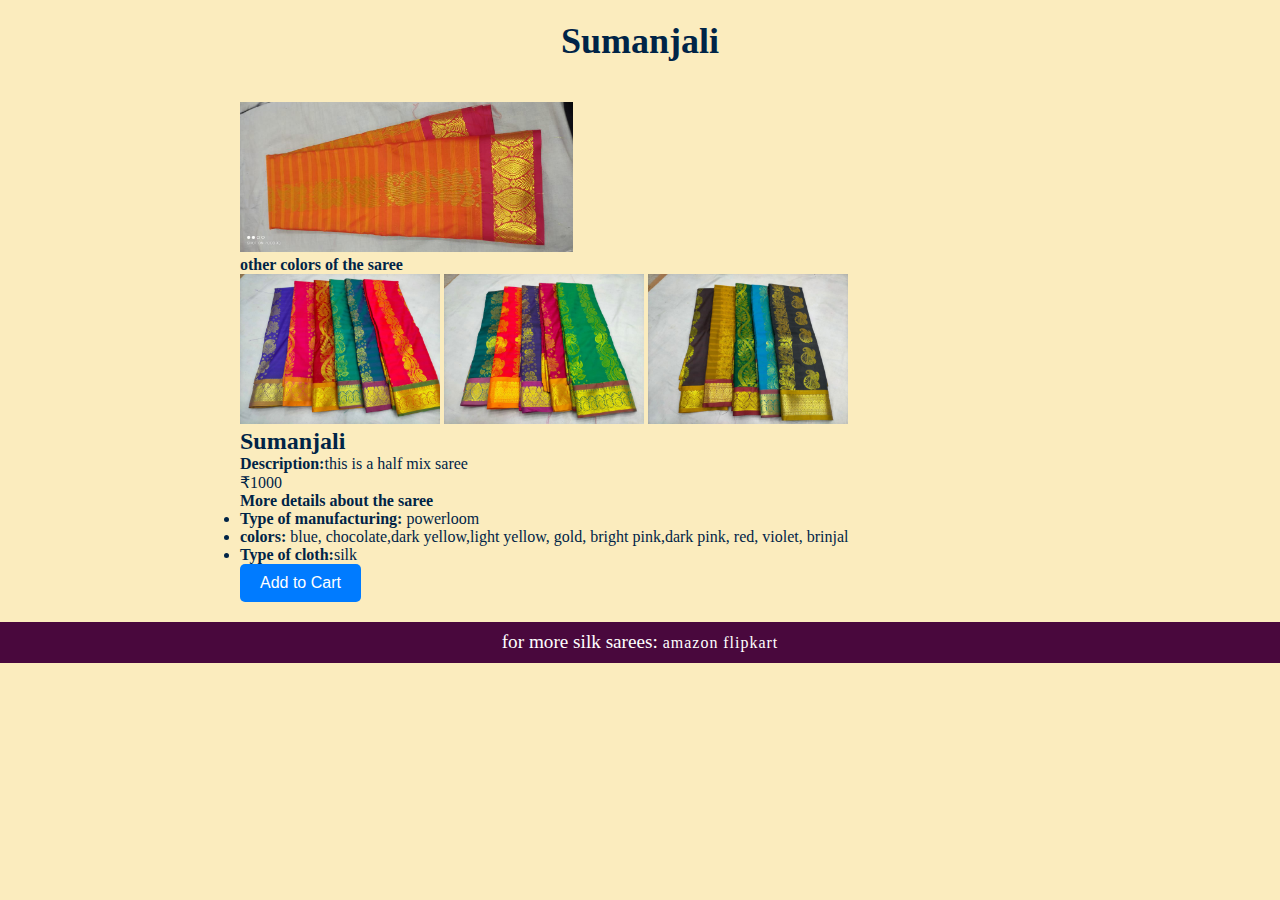
<file: product1.html>
<!DOCTYPE html>
<html>

<head>
  <title>Saree Detail</title>
  <link rel="stylesheet" type="text/css" href="style.css">
</head>

<body>
  <div class="container">
    <h1>Sumanjali </h1>
    <div class="product-detail">
      <img src="product1.jpg" height="150" alt="Product 1">
      <h4>
        other colors of the saree
      </h4>

      <img src="product111.jpg" height="150" alt="Product 1">
      <img src="product112.jpg" height="150" alt="Product 1">
      <img src="product113.jpg" height="150" alt="Product 1">
      <h2>Sumanjali</h2>
      <p><b> Description:</b>this is a half mix saree</p>
      <p class="price">₹1000</p>
      <b>More details about the saree</b>
      <ul>
        <li><b>Type of manufacturing:</b> powerloom</li>
        <li><b>colors:</b> blue, chocolate,dark yellow,light yellow, gold, bright pink,dark pink, red, violet, brinjal
        </li>
        <li><b>Type of cloth:</b>silk</li>
      </ul>
      <button class="product-btn" onclick="window.location.href='index.html'">Add to Cart</button>
    </div>
  </div>
</body>
<footer class="copyright">for more silk sarees:
		  <a href="https://www.amazon.in/s?k=silk+sarees&crid=2GSA58O7J0VJ0&sprefix=silk+sarees%2Caps%2C257&ref=nb_sb_noss_1" img src="/amazon.png" target="_blank">amazon</a>
<a href="https://www.flipkart.com/q/silk-sarees" img src="/flipkart.png">flipkart
</a>

     </footer>
</html>
</file>
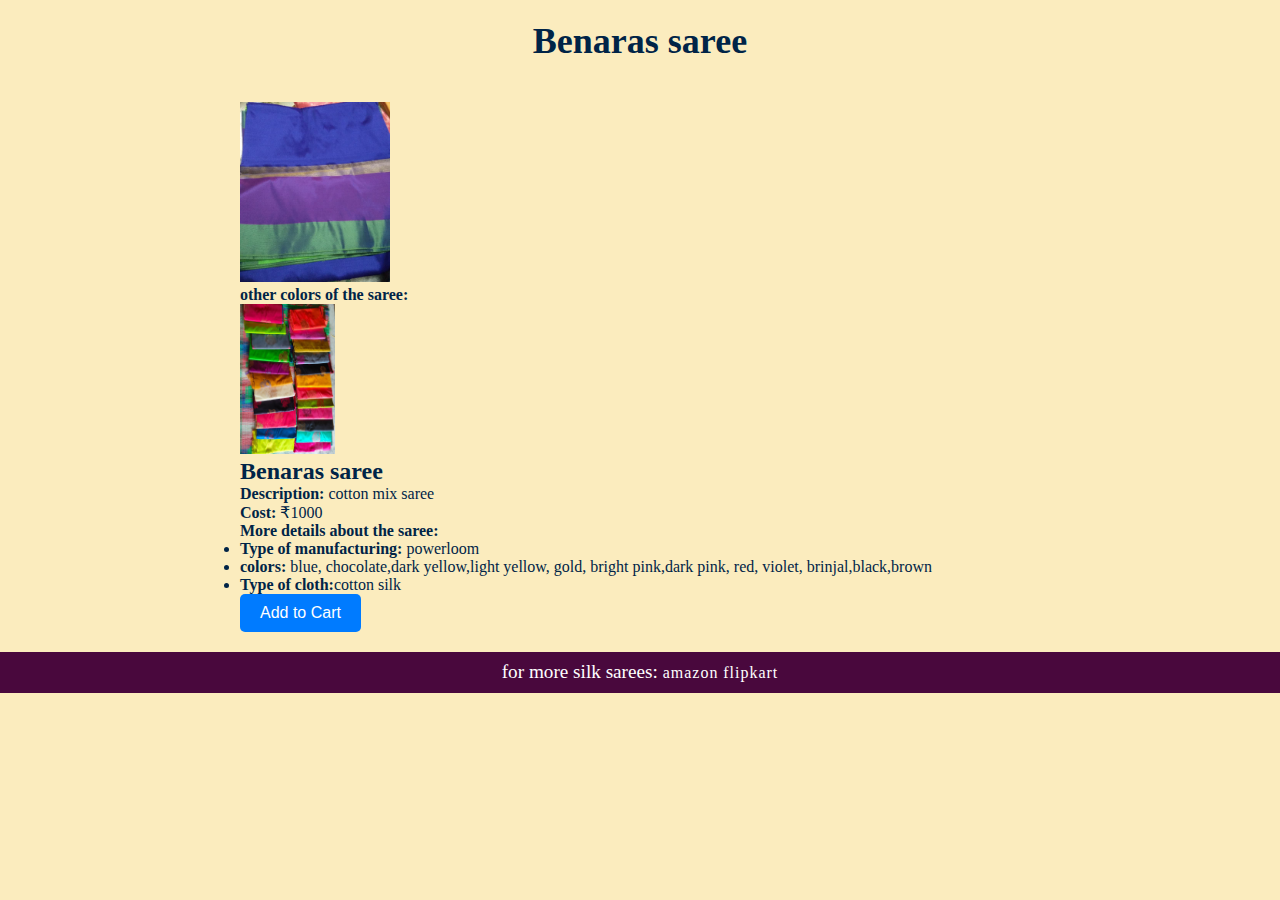
<file: product10.html>
<!DOCTYPE html>
<html>
  <head>
    <title>Product Detail</title>
    <link rel="stylesheet" type="text/css" href="style.css">
  </head>
  <body>
    <div class="container">
      <h1>Benaras saree</h1>
      <div class="product-detail">
        <img src="product10.jpg" width="150" alt="Product 10">
        <h4>
           other colors of the saree:
        </h4>
        <img src="product1010.jpg" height="150" alt="Product 2">
        <h2>Benaras saree</h2>
        <p><b>Description:</b> cotton mix saree</p>
        <p class="price"><b>Cost:</b> ₹1000</p>
        <b>More details about the saree:</b>
                <ul>
          <li><b>Type of manufacturing:</b> powerloom</li>
          <li><b>colors:</b> blue, chocolate,dark yellow,light yellow, gold, bright pink,dark pink, red, violet, brinjal,black,brown  </li>
          <li><b>Type of cloth:</b>cotton silk</li>
        </ul>
        <button class="product-btn" onclick="window.location.href='index.html'">Add to Cart</button>
      </div>
    </div>
  </body>
  <footer class="copyright">for more silk sarees:
		  <a href="https://www.amazon.in/s?k=silk+sarees&crid=2GSA58O7J0VJ0&sprefix=silk+sarees%2Caps%2C257&ref=nb_sb_noss_1" img src="/amazon.png" target="_blank">amazon</a>
<a href="https://www.flipkart.com/q/silk-sarees" img src="/flipkart.png">flipkart
</a>

     </footer>
  </html>
</file>
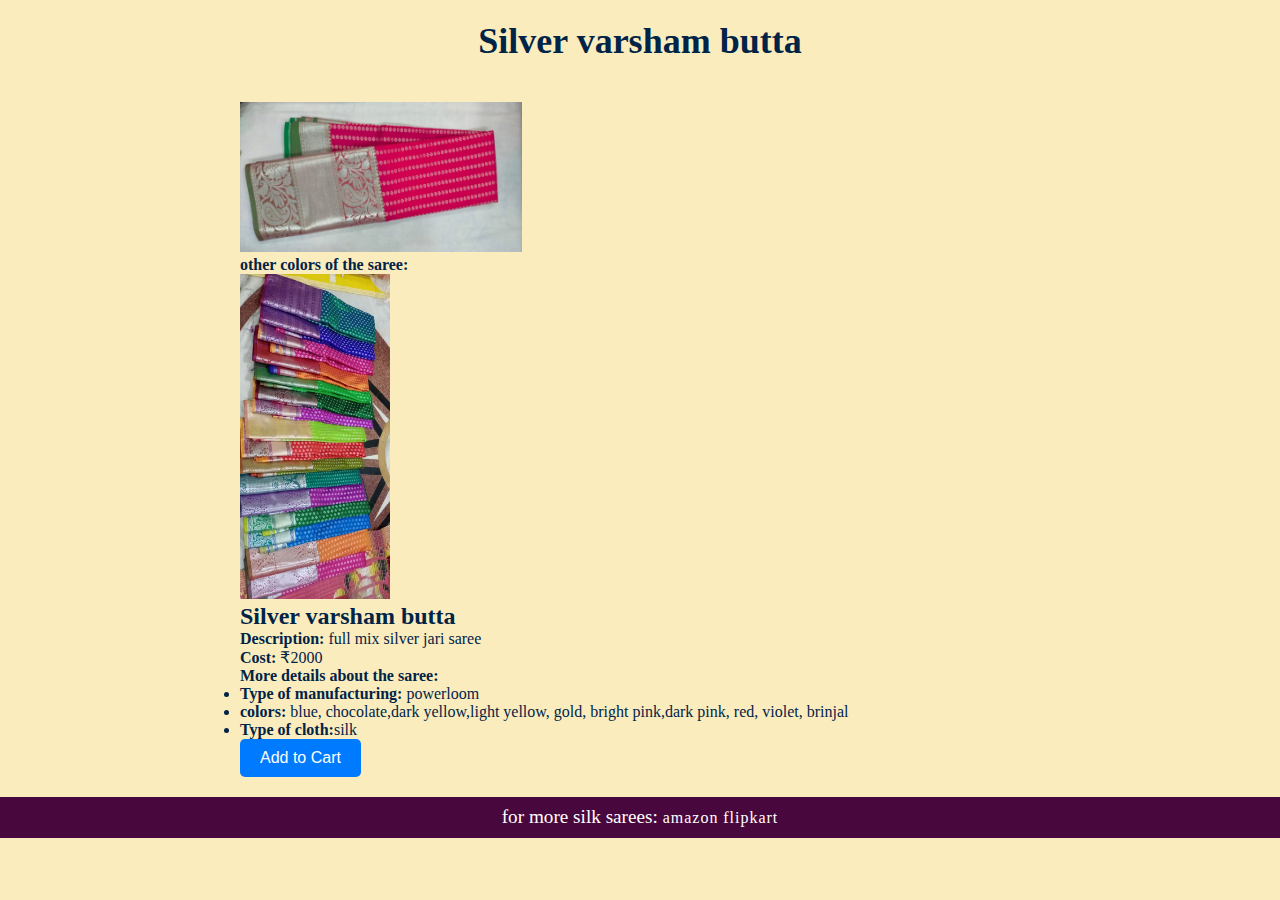
<file: product2.html>
<!DOCTYPE html>
<html>
  <head>
    <title>Saree Detail</title>
    <link rel="stylesheet" type="text/css" href="style.css">
  </head>
  <body>
    <div class="container">
      <h1>Silver varsham butta</h1>
      <div class="product-detail">
        <img src="product2.jpg" height="150" alt="Product 2">
        <h4>
           other colors of the saree:
        </h4>
        <img src="product22.jpg" width="150" alt="Product 2">
        <h2>Silver varsham butta</h2>
        <p><b>Description:</b> full mix silver jari saree</p>
        <p class="price"><b>Cost:</b> ₹2000</p>
        <b>More details about the saree:</b>
                <ul>
          <li><b>Type of manufacturing:</b> powerloom</li>
          <li><b>colors:</b> blue, chocolate,dark yellow,light yellow, gold, bright pink,dark pink, red, violet, brinjal  </li>
          <li><b>Type of cloth:</b>silk</li>
        </ul>
        <button class="product-btn" onclick="window.location.href='index.html'">Add to Cart</button>
      </div>
    </div>
  </body>
  <footer class="copyright">for more silk sarees:
		  <a href="https://www.amazon.in/s?k=silk+sarees&crid=2GSA58O7J0VJ0&sprefix=silk+sarees%2Caps%2C257&ref=nb_sb_noss_1" img src="/amazon.png" target="_blank">amazon</a>
<a href="https://www.flipkart.com/q/silk-sarees" img src="/flipkart.png">flipkart
</a>

     </footer>
</html>
</file>
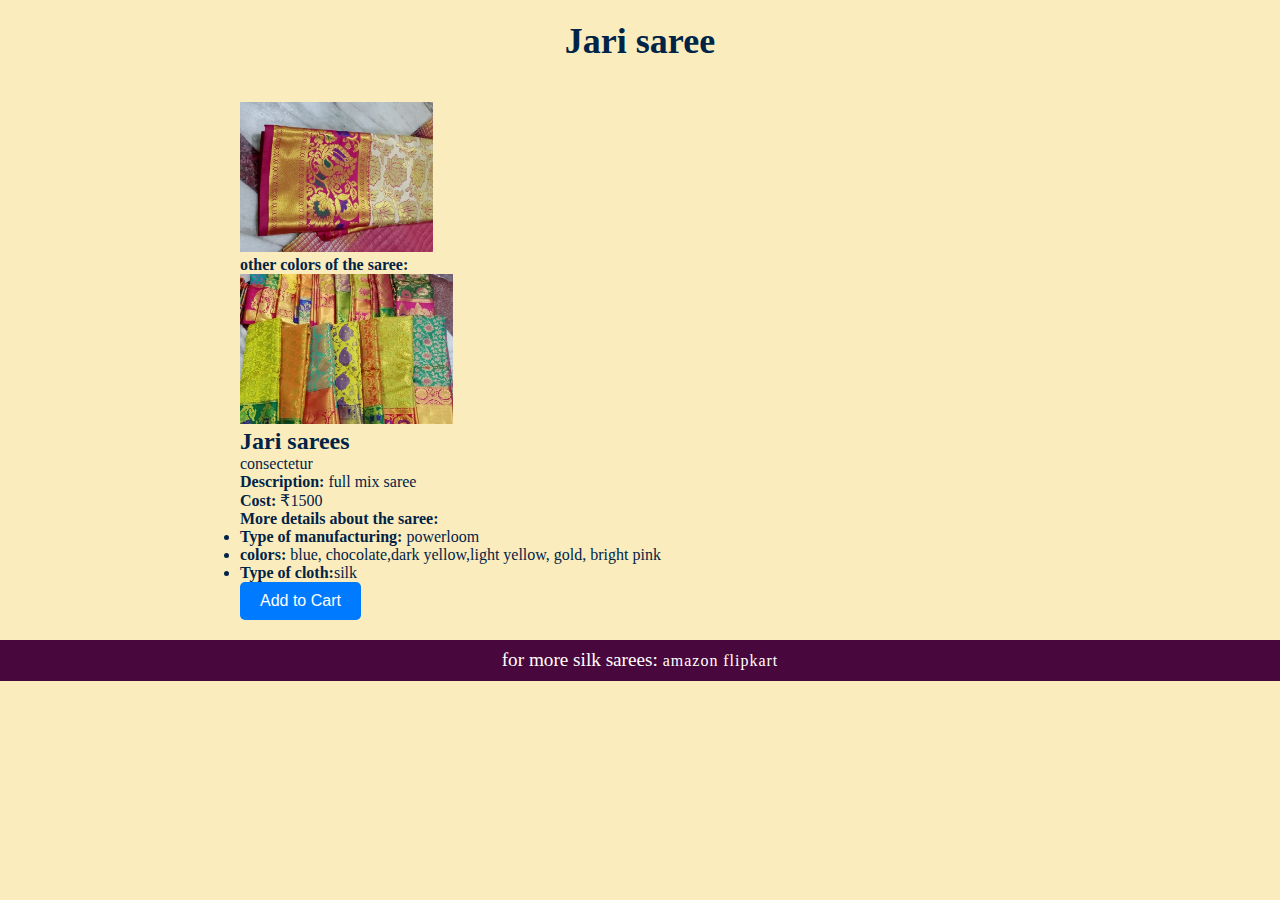
<file: product3.html>
<!DOCTYPE html>
<html>
  <head>
    <title>Product Detail</title>
    <link rel="stylesheet" type="text/css" href="style.css">
  </head>
  <body>
    <div class="container">
      <h1>Jari saree</h1>
      <div class="product-detail">
        <img src="product3.jpg" height="150" alt="Product 3">
        <h4>
           other colors of the saree:
        </h4>
        <img src="product33.jpg" height="150" alt="Product 2">
        <h2>Jari sarees</h2>
        <font>consectetur</font>
       <p><b>Description:</b> full mix saree</p>
        <p class="price"><b>Cost:</b> ₹1500</p>
        <b>More details about the saree:</b>
                <ul>
          <li><b>Type of manufacturing:</b> powerloom</li>
          <li><b>colors:</b> blue, chocolate,dark yellow,light yellow, gold, bright pink  </li>
          <li><b>Type of cloth:</b>silk</li>
        </ul>
        <button class="product-btn" onclick="window.location.href='index.html'">Add to Cart</button>
      </div>
    </div>
  </body>
  <footer class="copyright">for more silk sarees:
		  <a href="https://www.amazon.in/s?k=silk+sarees&crid=2GSA58O7J0VJ0&sprefix=silk+sarees%2Caps%2C257&ref=nb_sb_noss_1" img src="/amazon.png" target="_blank">amazon</a>
<a href="https://www.flipkart.com/q/silk-sarees" img src="/flipkart.png">flipkart
</a>

     </footer>
</html>
</file>
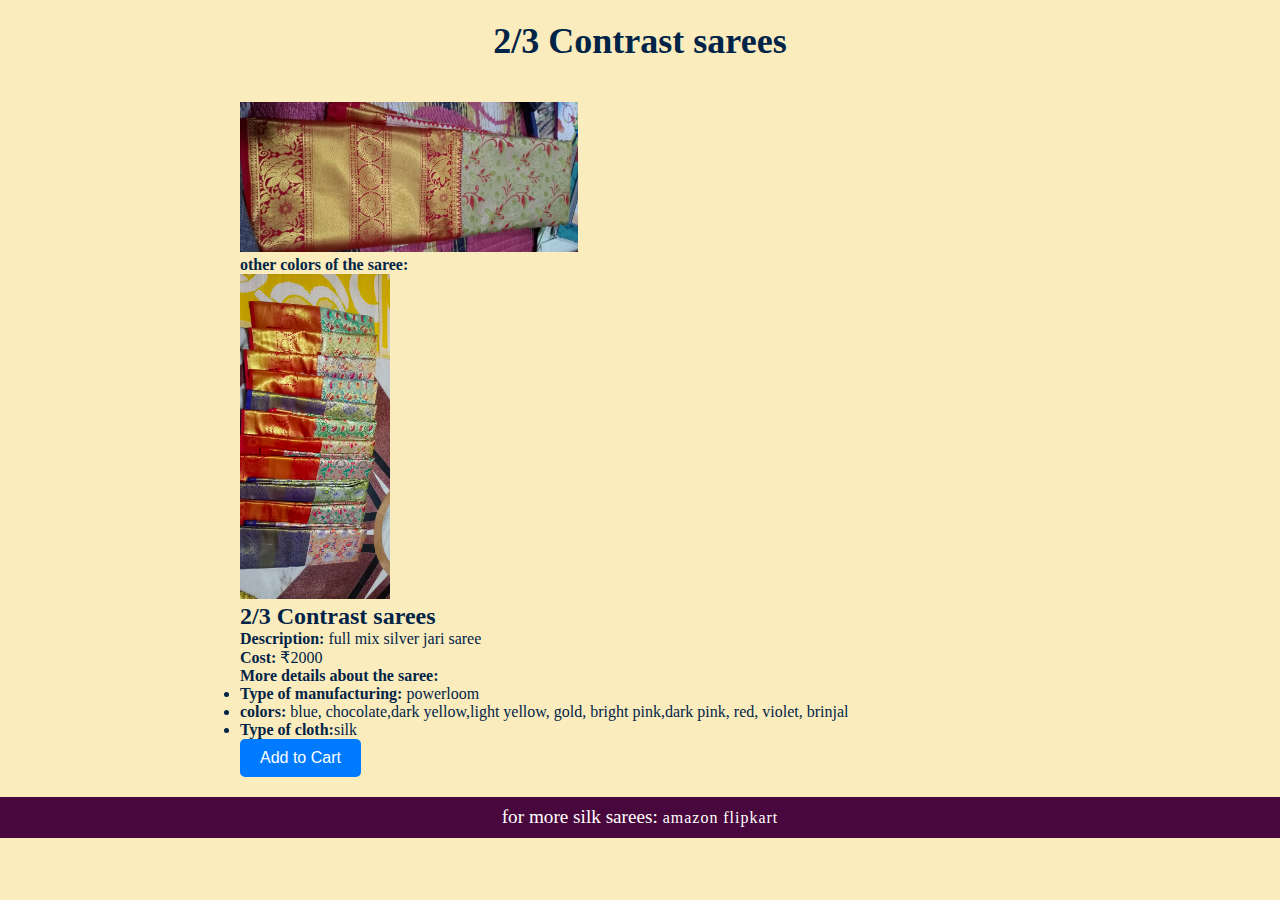
<file: product4.html>
<!DOCTYPE html>
<html>
  <head>
    <title>Saree Detail</title>
    <link rel="stylesheet" type="text/css" href="style.css">
  </head>
  <body>
    <div class="container">
      <h1>2/3 Contrast sarees</h1>
      <div class="product-detail">
        <img src="product4.jpg" height="150" alt="Product 4">
        <h4>
           other colors of the saree:
        </h4>
        <img src="product44.jpg" width="150" alt="Product 2">
        <h2>2/3 Contrast sarees</h2>
        <p><b>Description:</b> full mix silver jari saree</p>
        <p class="price"><b>Cost:</b> ₹2000</p>
        <b>More details about the saree:</b>
                <ul>
          <li><b>Type of manufacturing:</b> powerloom</li>
          <li><b>colors:</b> blue, chocolate,dark yellow,light yellow, gold, bright pink,dark pink, red, violet, brinjal  </li>
          <li><b>Type of cloth:</b>silk</li>
        </ul>
        <button class="product-btn" onclick="window.location.href='index.html'">Add to Cart</button>
      </div>
    </div>
  </body>
  <footer class="copyright">for more silk sarees:
		  <a href="https://www.amazon.in/s?k=silk+sarees&crid=2GSA58O7J0VJ0&sprefix=silk+sarees%2Caps%2C257&ref=nb_sb_noss_1" img src="/amazon.png" target="_blank">amazon</a>
<a href="https://www.flipkart.com/q/silk-sarees" img src="/flipkart.png">flipkart
</a>

     </footer>
</html>
</file>
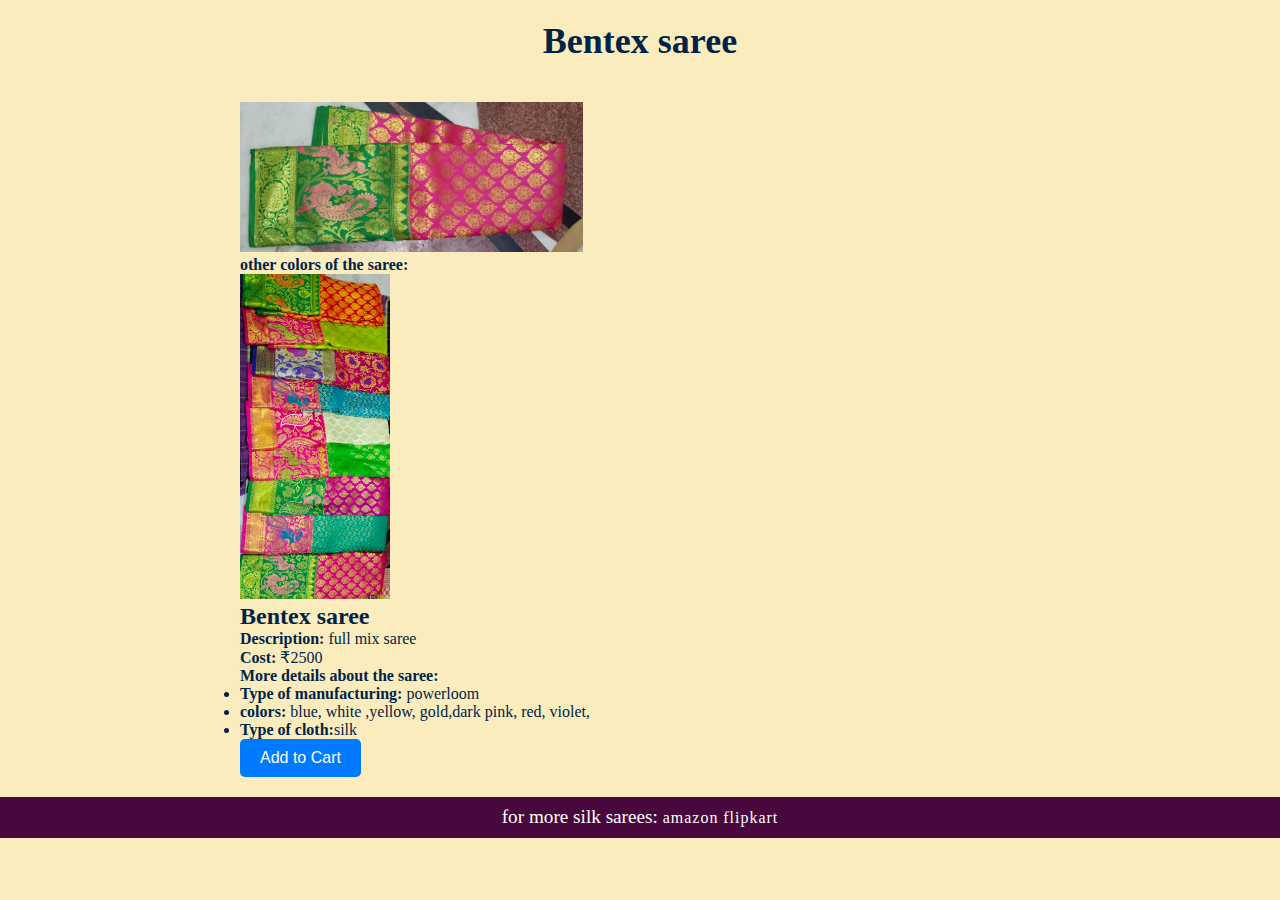
<file: product5.html>
<!DOCTYPE html>
<html>
  <head>
    <title>Product Detail</title>
    <link rel="stylesheet" type="text/css" href="style.css">
  </head>
  <body>
    <div class="container">
      <h1>Bentex saree</h1>
      <div class="product-detail">
        <img src="product5.jpg" height="150" alt="Product 5">
        <h4>
           other colors of the saree:
        </h4>
        <img src="product55.jpg" width="150" alt="Product 2">
        <h2>Bentex saree</h2>
        <p><b>Description:</b> full mix saree</p>
        <p class="price"><b>Cost:</b> ₹2500</p>
        <b>More details about the saree:</b>
                <ul>
          <li><b>Type of manufacturing:</b> powerloom</li>
          <li><b>colors:</b> blue, white ,yellow, gold,dark pink, red, violet,  </li>
          <li><b>Type of cloth:</b>silk</li>
        </ul>
        <button class="product-btn" onclick="window.location.href='index.html'">Add to Cart</button>
      </div>
    </div>
  </body>
  <footer class="copyright">for more silk sarees:
		  <a href="https://www.amazon.in/s?k=silk+sarees&crid=2GSA58O7J0VJ0&sprefix=silk+sarees%2Caps%2C257&ref=nb_sb_noss_1" img src="/amazon.png" target="_blank">amazon</a>
<a href="https://www.flipkart.com/q/silk-sarees" img src="/flipkart.png">flipkart
</a>

     </footer>
</html>
</file>
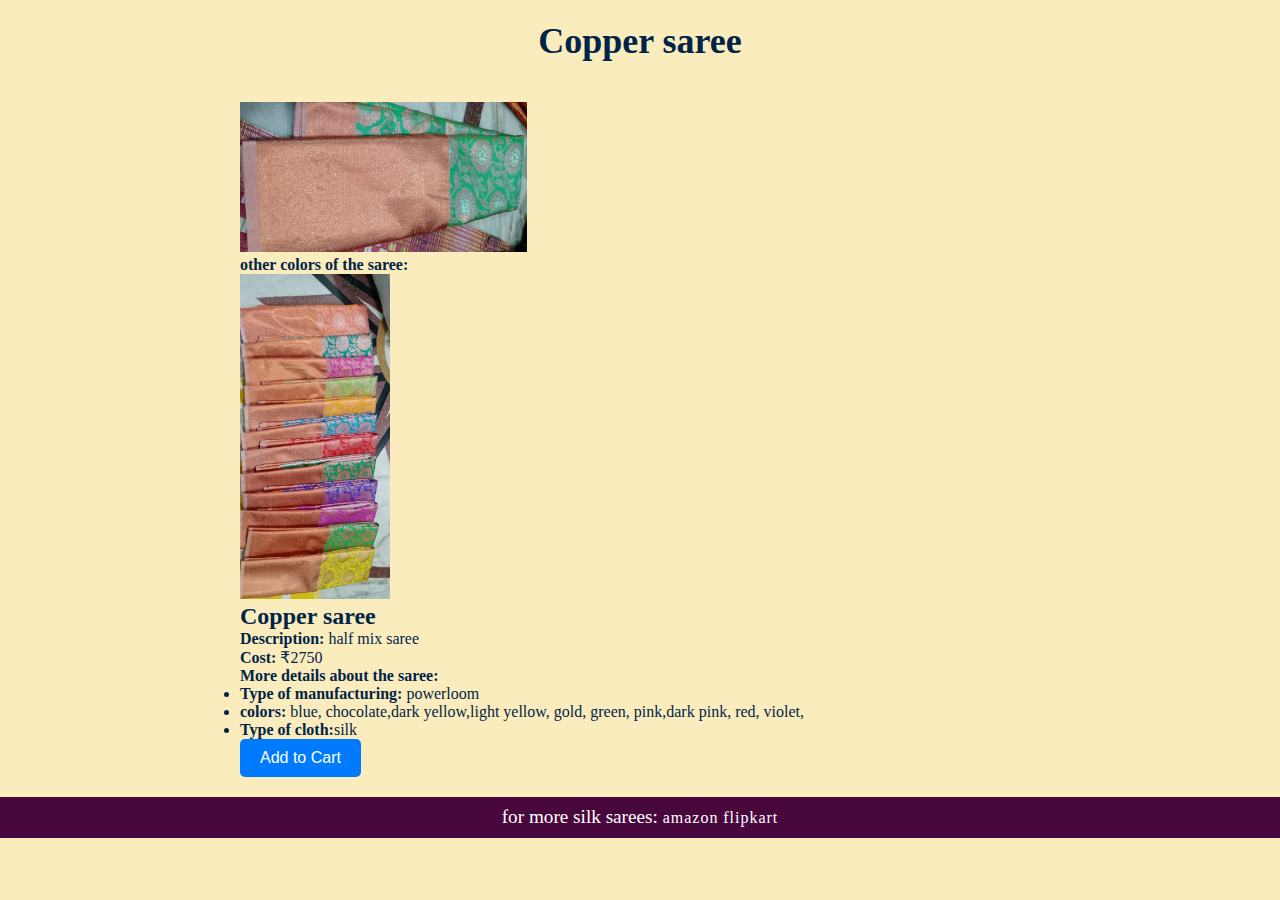
<file: product6.html>
<!DOCTYPE html>
<html>
  <head>
    <title>Product Detail</title>
    <link rel="stylesheet" type="text/css" href="style.css">
  </head>
  <body>
    <div class="container">
      <h1>Copper saree</h1>
      <div class="product-detail">
        <img src="product6.jpg" height="150" alt="Product 6">
        <h4>
           other colors of the saree:
        </h4>
        <img src="product66.jpg" width="150" alt="Product 2">
        <h2>Copper saree</h2>
       <p><b>Description:</b> half mix saree</p>
        <p class="price"><b>Cost:</b> ₹2750</p>
        <b>More details about the saree:</b>
                <ul>
          <li><b>Type of manufacturing:</b> powerloom</li>
          <li><b>colors:</b> blue, chocolate,dark yellow,light yellow, gold, green, pink,dark pink, red, violet,   </li>
          <li><b>Type of cloth:</b>silk</li>
        </ul>
        <button class="product-btn" onclick="window.location.href='index.html'">Add to Cart</button>
      </div>
    </div>
  </body>
  <footer class="copyright">for more silk sarees:
		  <a href="https://www.amazon.in/s?k=silk+sarees&crid=2GSA58O7J0VJ0&sprefix=silk+sarees%2Caps%2C257&ref=nb_sb_noss_1" img src="/amazon.png" target="_blank">amazon</a>
<a href="https://www.flipkart.com/q/silk-sarees" img src="/flipkart.png">flipkart
</a>

     </footer>
</html>
</file>
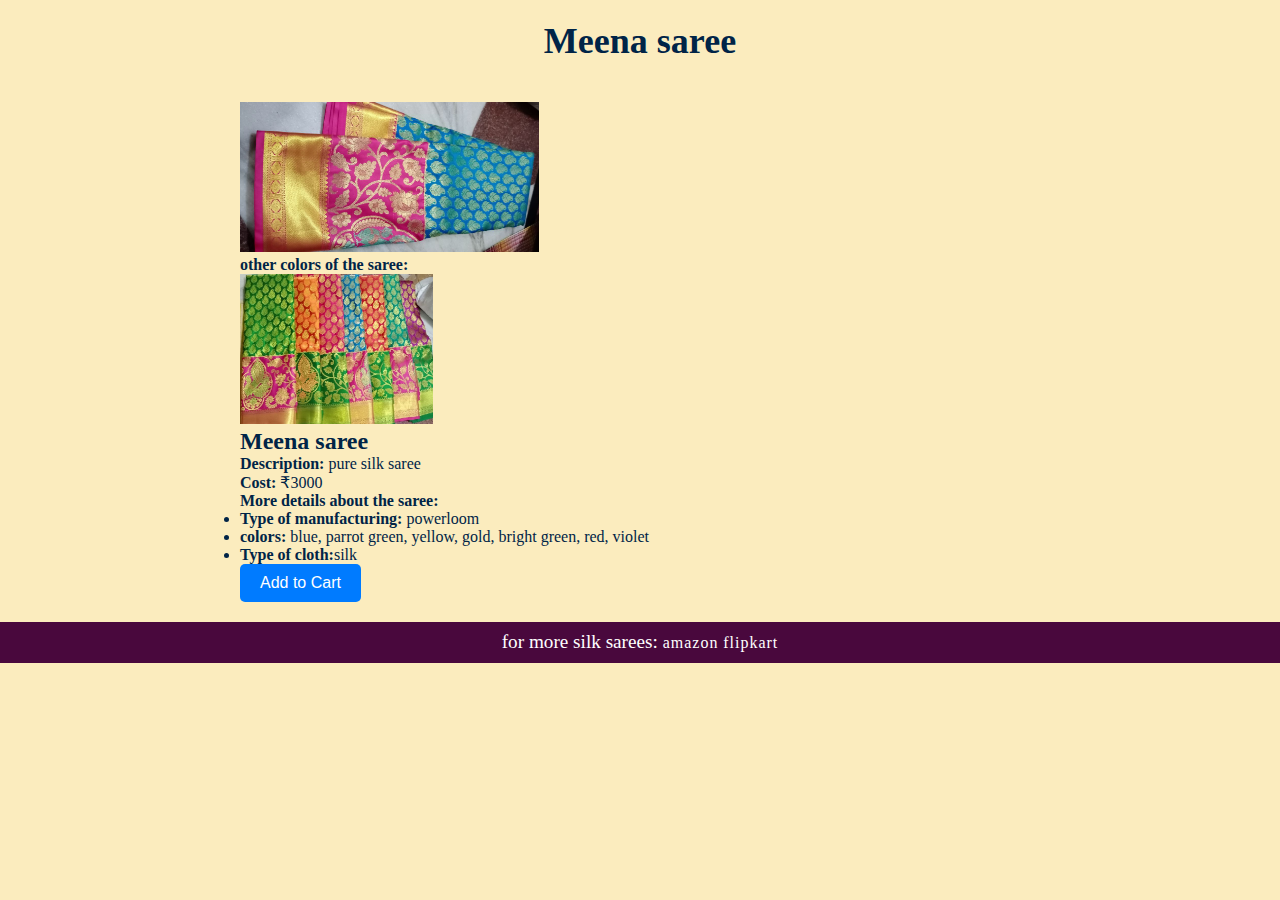
<file: product7.html>
<!DOCTYPE html>
<html>
  <head>
    <title>Product Detail</title>
    <link rel="stylesheet" type="text/css" href="style.css">
  </head>
  <body>
    <div class="container">
      <h1>Meena saree</h1>
      <div class="product-detail">
        <img src="product7.jpg" height="150" alt="Product 7">
        <h4>
           other colors of the saree:
        </h4>
        <img src="product77.jpg" height="150" alt="Product 2">
        <h2>Meena saree</h2>
        
        <p><b>Description:</b> pure silk saree</p>
        <p class="price"><b>Cost:</b> ₹3000</p>
        <b>More details about the saree:</b>
                <ul>
          <li><b>Type of manufacturing:</b> powerloom</li>
          <li><b>colors:</b> blue, parrot green, yellow, gold, bright green, red, violet  </li>
          <li><b>Type of cloth:</b>silk</li>
        </ul>
        <button class="product-btn" onclick="window.location.href='index.html'">Add to Cart</button>
      </div>
    </div>
  </body>
  <footer class="copyright">for more silk sarees:
		  <a href="https://www.amazon.in/s?k=silk+sarees&crid=2GSA58O7J0VJ0&sprefix=silk+sarees%2Caps%2C257&ref=nb_sb_noss_1" img src="/amazon.png" target="_blank">amazon</a>
<a href="https://www.flipkart.com/q/silk-sarees" img src="/flipkart.png">flipkart
</a>

     </footer>
</html>
</file>
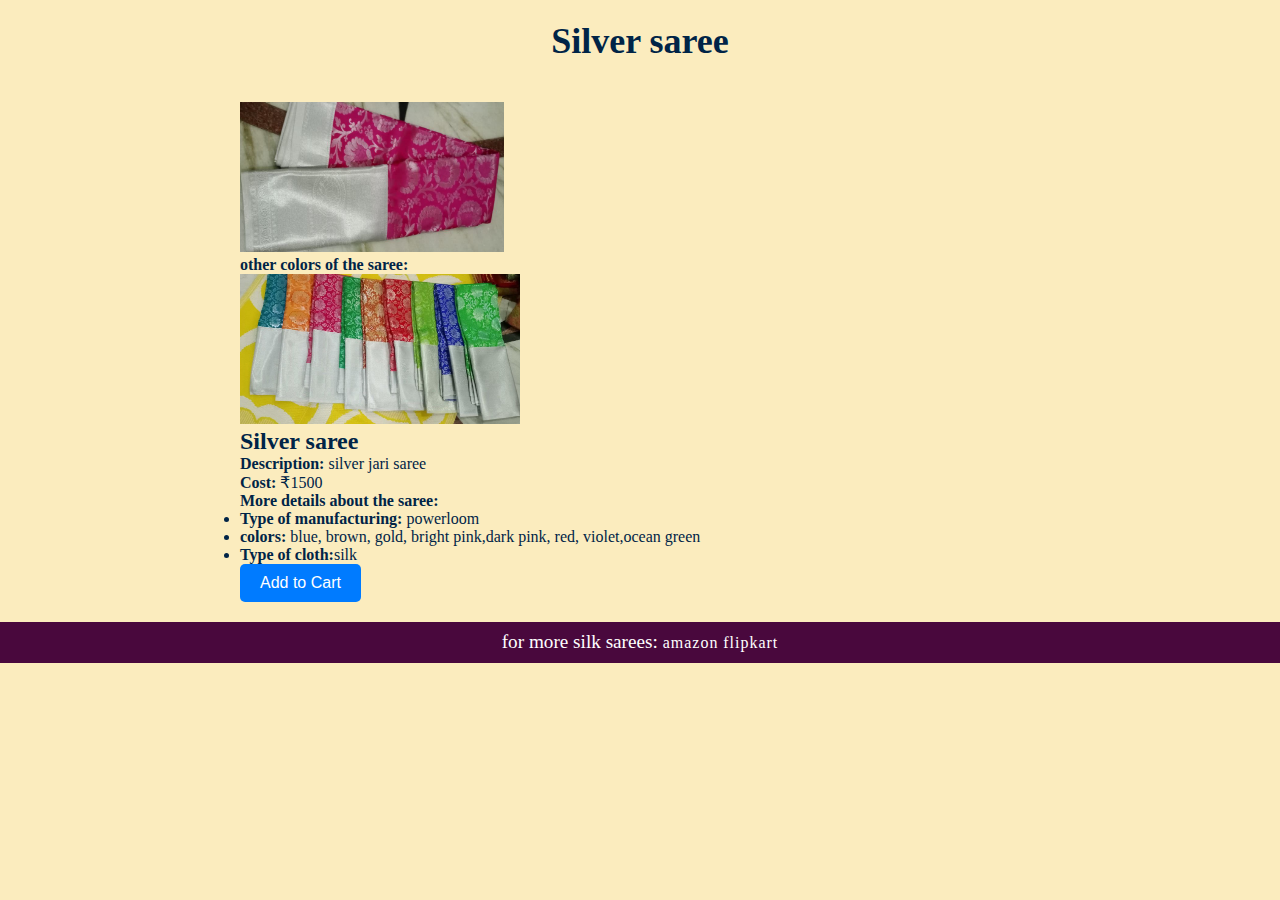
<file: product8.html>
<!DOCTYPE html>
<html>
  <head>
    <title>Product Detail</title>
    <link rel="stylesheet" type="text/css" href="style.css">
  </head>
  <body>
    <div class="container">
      <h1>Silver saree</h1>
      <div class="product-detail">
        <img src="product8.jpg" height="150" alt="Product 8">
       <h4>
           other colors of the saree:
        </h4>
        <img src="product88.jpg" height="150" alt="Product 2"> 
        <h2>Silver saree</h2>
        <p><b>Description:</b> silver jari saree</p>
        <p class="price"><b>Cost:</b> ₹1500</p>
        <b>More details about the saree:</b>
                <ul>
          <li><b>Type of manufacturing:</b> powerloom</li>
          <li><b>colors:</b> blue, brown, gold, bright pink,dark pink, red, violet,ocean green  </li>
          <li><b>Type of cloth:</b>silk</li>
        </ul>
        <button class="product-btn" onclick="window.location.href='index.html'">Add to Cart</button>
      </div>
    </div>
  </body>
  <footer class="copyright">for more silk sarees:
		  <a href="https://www.amazon.in/s?k=silk+sarees&crid=2GSA58O7J0VJ0&sprefix=silk+sarees%2Caps%2C257&ref=nb_sb_noss_1" img src="/amazon.png" target="_blank">amazon</a>
<a href="https://www.flipkart.com/q/silk-sarees" img src="/flipkart.png">flipkart
</a>

     </footer>
</html>
</file>
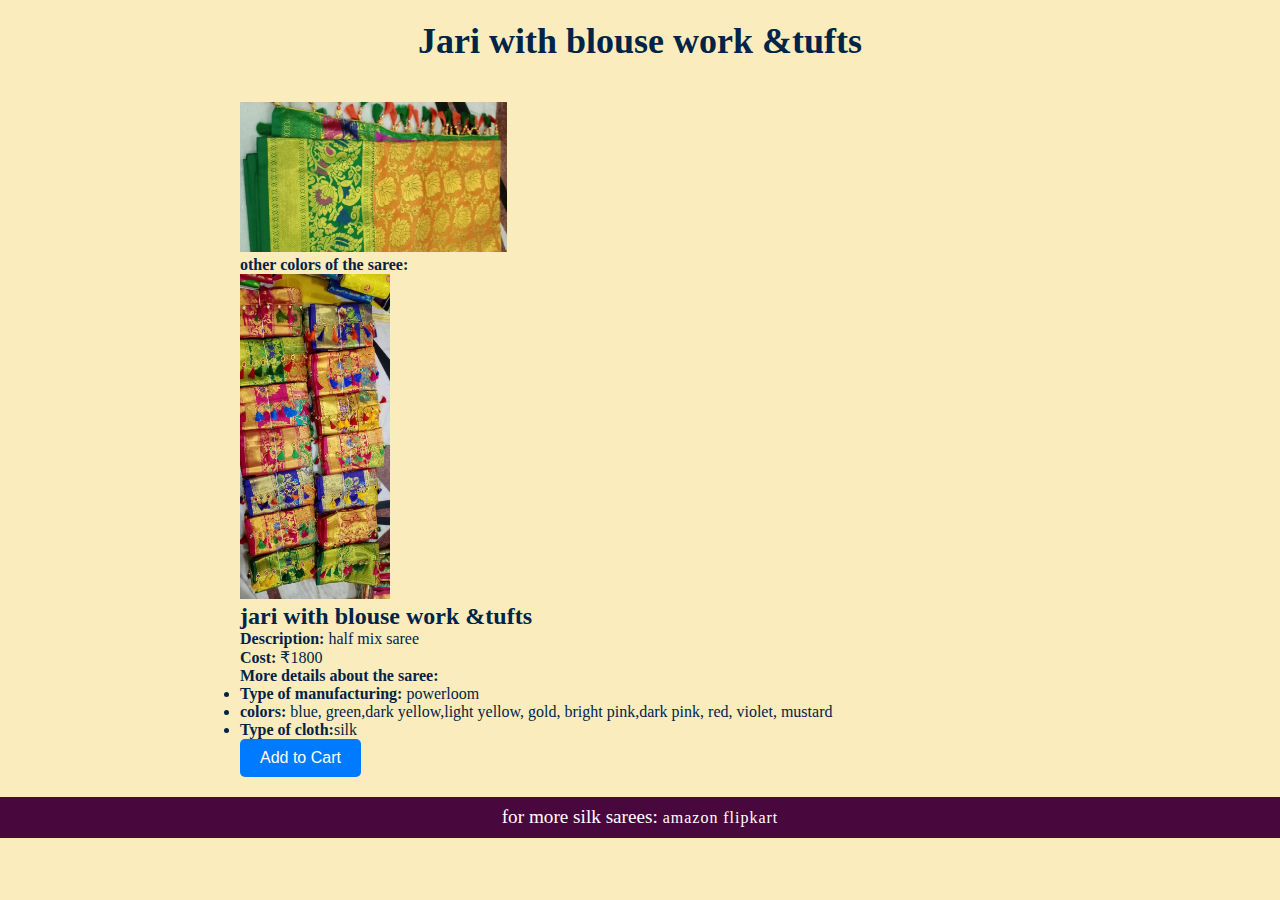
<file: product9.html>
<!DOCTYPE html>
<html>
  <head>
    <title>Product Detail</title>
    <link rel="stylesheet" type="text/css" href="style.css">
  </head>
  <body>
    <div class="container">
      <h1>Jari with blouse work &tufts</h1>
      <div class="product-detail">
        <img src="product9.jpg" height="150" alt="Product 9">
        <h4>
           other colors of the saree:
        </h4>
        <img src="product99.jpg" width="150" alt="Product 2">
        <h2>jari with blouse work &tufts</h2>
        <p><b>Description:</b> half mix saree</p>
        <p class="price"><b>Cost:</b> ₹1800</p>
        <b>More details about the saree:</b>
                <ul>
          <li><b>Type of manufacturing:</b> powerloom</li>
          <li><b>colors:</b> blue, green,dark yellow,light yellow, gold, bright pink,dark pink, red, violet, mustard  </li>
          <li><b>Type of cloth:</b>silk</li>
        </ul>
        <button class="product-btn" onclick="window.location.href='index.html'">Add to Cart</button>
      </div>
    </div>
  </body>
  <footer class="copyright">for more silk sarees:
		  <a href="https://www.amazon.in/s?k=silk+sarees&crid=2GSA58O7J0VJ0&sprefix=silk+sarees%2Caps%2C257&ref=nb_sb_noss_1" img src="/amazon.png" target="_blank">amazon</a>
<a href="https://www.flipkart.com/q/silk-sarees" img src="/flipkart.png">flipkart
</a>

     </footer>
</html>
</file>
<file: style.css>
@import url('https://fonts.googleapis.com/css2?family=Poppins:wght@300&display=swap');

:root{
	--main-background: #0b0c0f;
  --main-h-color: #b00c;
	--main-fonts-color: #002447;
	--main-decor-color:#48bf60;
    --main-header-background:#49083d;
	--main-font-family: 'Poppins', sans-serif;
}

*{
	margin: 0;
	padding: 0;
	scroll-behavior: smooth;
}

main{
	padding: 0;
	width: 100%;
	height: 100%;
	background: var(--main-background);
}

/*────────────────── 
       header
──────────────────*/

header{
	margin: 0 auto;
	width: 100%;
	height: 55px;
	display: flex;
    align-items: center; 
	justify-content: space-around; 
    background: transparent;
	position: fixed;
	top: 0;
	transition: 0.3s;
	z-index: 5;
}
.nav-show{
	opacity: 0;
}

header:hover{
	opacity: 1;
	background: var(--main-header-background);
}

.logo img{
	padding-top: 5px;
	height: 50px;
	cursor: pointer;
  color: var(--main-fonts-color);
}

.nav-bar{
	list-style:none;
	position: relative;
	display: inline-flex;
}

a.nav-link{
	margin: 2px;
	padding: 5px 10px;
	text-decoration: none;
	color: var(--main-fonts-color);
	font-family: var(--main-font-family);
	cursor: pointer;
	text-transform: uppercase;
}

.active{
	background: var(--main-decor-color);
}

.nav-link:hover {
	color: #000000;
    background: var(--main-decor-color);
}

/*──────────────────
       home
──────────────────*/

#home{ 	
	margin: auto;
	height: 100vh;
	color: var(--main-fonts-color);
	display: flex;
	flex-direction: column;
	align-items: center;
	justify-content: space-evenly;
}

#home .filter{
	background: url('/logo.png') no-repeat;
	background-size: cover;
	background-position:center;
    position: absolute;
    top: 0px;
    bottom: 0;
    left: 0;
    right: 0;
	opacity:.20;
}  

.intro {
	text-align:center;
    color: var(--main-fonts-color);
	z-index: 1;
	margin: auto;
	padding: 20px;
}

.intro  p{
    margin: 5px;
	font-size:1.2rem;
	font-family: var(--main-font-family);
	text-align:center;
}

 h3{
	padding-bottom: 15px;
    letter-spacing: normal;
    font-family: var(--main-font-family);
	font-style: normal;
	font-size: 60px;
	color: var(--main-fonts-color);
	text-shadow: 0px 0px 40px var(--main-decor-color);
}


/*──────────────────
    social media
──────────────────*/

.social-media{
	padding: 10px;
	display: flex;
	position: center;
    align-items: space-around;
	justify-content:center;
}

.social-media a {
    margin: 10px;
    font-size: 2rem;
    text-align:center;
    display: inline-block;
	color: var(--main-fonts-color);
}

.social-media a i{
	cursor: pointer;
}

.social-media  a:hover {
	color: var(--main-decor-color);
	text-shadow: 0 0 50px var(--main-decor-color);
}

/*──────────────────
      projects
──────────────────*/

#projects{
	margin-top:100px;
    height: 100%;
	display: flex;
	flex-direction: column;
	align-items: center;
    justify-content: center;
	text-align:center;
	color: var(--main-fonts-color);
}
#projects h3{
    padding-top: 100px;
}
#projects p{
	font-family: var(--main-h-color);
	font-size:1.2rem;
	padding: 1px;
}

.work{
	display: flex; 
	flex: 1;
    flex-wrap: wrap;
    justify-content:center;
	align-items: center;
	padding: 20px;
}

.card{
	display: flex;
	flex-direction: column;
	margin: 20px;
	width: 200px;
	height:250px;
	border-radius:12px;
    background:var(--main-decor-color);
}

.card img{
	width: 100%;
	height:70%;
	border-radius:10px 10px 0px 0px;
}

.card .work-content{
	text-align: center;
	padding: 10px 5px;
	font-size: 1rem;
	color: var(--main-fonts-color);
	font-family: var(--main-font-family);
	cursor: pointer;
}

.card a{
	text-decoration: none;
}

.card .work-content:hover{
    color:#202020;
}

.card:hover{
	box-shadow: 0 0 1.5rem gray;
}

/*──────────────────
      Contact
──────────────────*/

#contact{
	margin: auto;
	padding-bottom: 20px;
	height: 600px;
	display: flex;
	flex-direction: column;
	align-items: center;
	justify-content: center;
	color: var(--main-fonts-color);
}
	
#contact p{
	padding:10px;
	text-align:center;
	font-size:1.2rem;
	font-family: var(--main-font-family);
}

/*────────────────── 
       footer
──────────────────*/

footer {
	width: 100%;
	height: 100%;
    background-color: var(--main-header-background);
}

.copyright {
	color: #fff;
	font-size: 1.2rem;
	line-height: 40px;
	text-align: center;
}

.copyright a{
	color: #fff;
	font-size: 1rem;
	letter-spacing: 1px;
    text-decoration: none;
}

.copyright a:hover{
	color: var(--main-decor-color);
}

/──── hr ─────/

hr {
    background: var(--main-decor-color);
	margin: 2px;
	height: 3px;
	width: 150px;
    border-radius:5px;
	border: hidden;
	margin-inline-start: auto;
    margin-inline-end: auto;
}

/*────────────────── 
     Scrollbar
──────────────────*/
::-webkit-Scrollbar{
    width: 5px; 
	background: rgba(5,5,5,1);
}
::-webkit-Scrollbar-thumb{
	border-radius: 10px;
	background: var(--main-decor-color);
	box-shadow: inset 0 0 20px var(--main-decor-color);
}
::-webkit-Scrollbar-track{
	margin-top: 80px;
	border-radius: 10px;
}

/*────────────────── 
     hamburger
──────────────────*/
.hamburger {
	display: none;
}

.hamburger div{
	width: 30px;
	height: 3px;
	background: #dbdbdb;
	margin: 5px;
	transition:all 0.3s ease;
}

.toggle .line1{
	transform: rotate(-45deg) translate(-5px,6px);
}

.toggle .line2{
	opacity: 0;
}

.toggle .line3{
	transform: rotate(45deg) translate(-5px,-6px);
}

@keyframes navLinkFade{
	from{
		opacity:0;
		transform: translatex(50px);
	}
	to{
		opacity: 1;
		transform:translatex(0px);
	}
}

/*────────────────── 
    media queries
──────────────────*/

@media only screen and (max-width: 1484px) and (min-width: 1214px) {
	.work{
        padding:20px 20%;
    }
}
@media only screen and (max-width: 1214px) and (min-width: 1000px) {
	.work{
        padding:20px 12%;
    }
}


@media only screen and (max-width: 500px) {

	#home, #projects, #contact{
        overflow-x: hidden;
	}
	header{
		background-color: var(--main-header-background);
	}
	.logo{
		position:absolute;
		top: 2px;
		left: 30px;
	}
	.nav-show{
		opacity: 1;
	}	 
	.nav-bar{
		position:fixed;
		top: 0px;
		right:0;
		width:60%;
		height: 100vh;
		display:flex;
		flex-direction: column;
		align-items: center;
		justify-content:space-evenly;
		background:var(--main-header-background);
		transform:translatex(100%);
		transition: transform 0.5s ease-in;
		z-index: -1;
	}
	.hamburger{
		position:absolute;
		top: 17px;
		right: 25%;
		display: block;
		cursor:pointer;
		z-index: 5;
	}	
	.nav-bar li{
		opacity:0;
	}
}

.nav-active{
	transform:translatex(0%);
}
body {
  background-color: #fbecbe;
}

.container {
  max-width: 800px;
  margin: 0 auto;
  padding: 20px;
  color:var(--main-fonts-color);
}

h1 {
  text-align: center;
  font-size: 36px;
  margin-bottom: 40px;
}

.product {
  background-color: #fff;
  border: 5px solid #eda800;
  border-radius: 5px;
  padding: 20px;
  align-items:center;
  text-align:center;
  margin-bottom: 20px;
  background: #53d3d1;
}

.product-btn {
  background-color: #007bff;
  color: #fff;
  border: none;
  align-items:center;
  text-align:center;
  border-radius: 5px;
  padding: 10px 20px;
  font-size: 1em;
  cursor: pointer;
}

.product img {
  max-width: 100%;
  height: auto;
  display: block;
  margin: 0 auto 20px;
}

.product h2 {
  font-size: 24px;
  margin-bottom: 10px;
}

.product p {
  font-size: 16px;
  margin-bottom: 10px;
}

.product .price {
  font-size: 20px;
  font-weight: bold;
  margin-bottom: 10px;
}

.product a {
  display: block;
  text-align: center;
  background-color: #53d3d1;
  color: var(--main-h-color);
  text-decoration: none;
  font-size: 20px;
  border-radius: 5px;
  padding: 10px 0;
  margin-top: 20px;
  width: 150px;
  margin: 0
}
.title{
  color: #feb249;
  }
</file>
